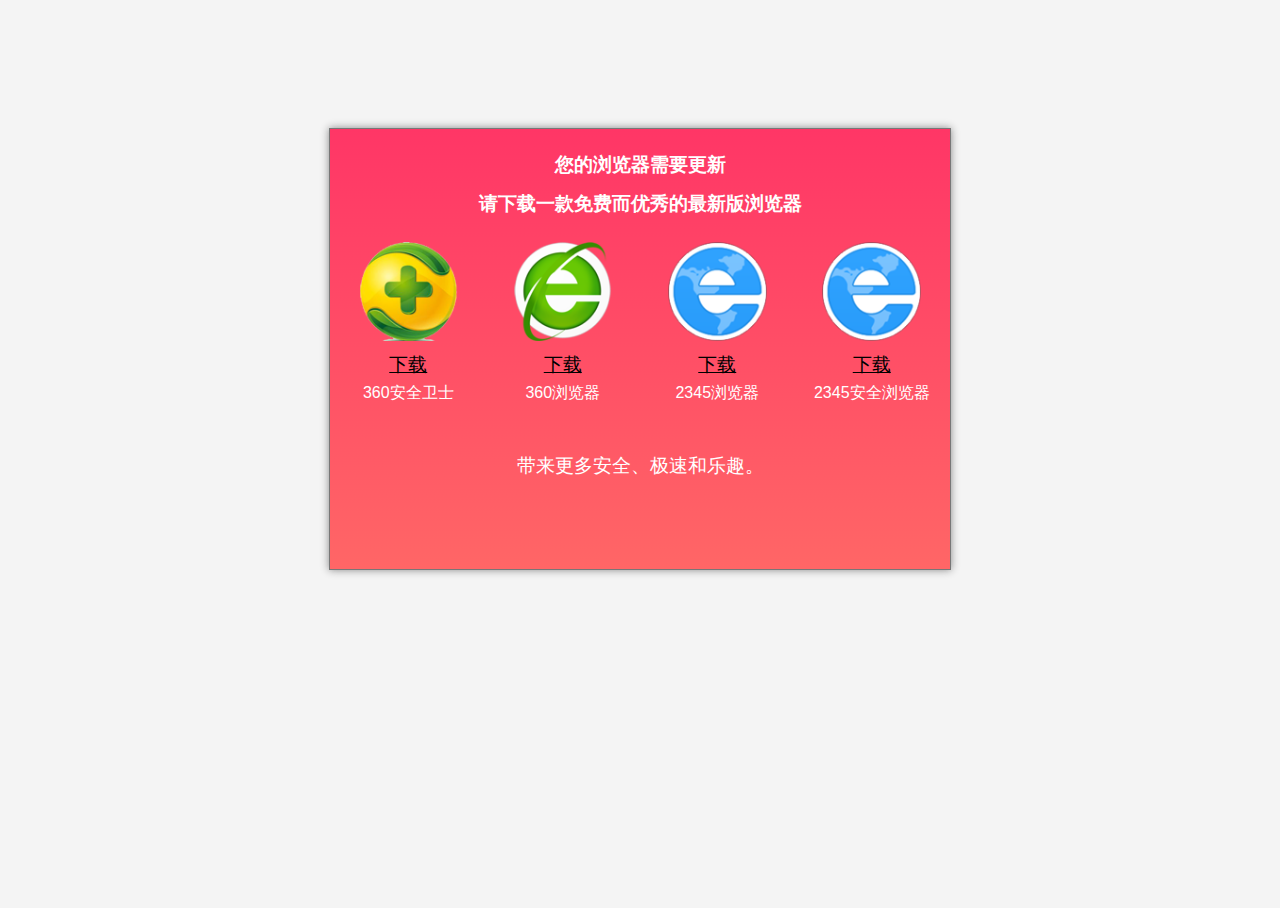
<file: a.htm>
<!DOCTYPE html PUBLIC "-//W3C//DTD XHTML 1.0 Transitional//EN" "http://www.w3.org/TR/xhtml1/DTD/xhtml1-transitional.dtd">
<html>
  <head>
	<meta http-equiv="Content-Type" content="text/html; charset=utf-8">
    <meta charset="utf-8">
    <meta name="renderer" content="webkit"/>
    <meta name="force-rendering" content="webkit"/>
    <meta http-equiv="X-UA-Compatible" content="IE=edge,chrome=1"/>
	<meta name="viewport" content="width=device-width,initial-scale=1">
    <meta name="keywords" content="闲鱼搜索,闲鱼搜索网址,闲鱼搜索链接,闲鱼怎么搜索,闲鱼网页怎么搜索">
    <meta name="description" content="闲鱼搜索：提供闲鱼网页版搜索功能，可以搜索闲鱼宝贝及闲鱼用户">
    <title>闲鱼搜索-请升级您的浏览器</title>
    <link rel="shortcut icon" href="favicon.ico">
    <style>
	  html,body{
		height:100%
	   }
	
	
      body{
        font-size: 13px;
        font-family: "Microsoft Yahei","Microsoft Yahei Mono",微软雅黑,dashicons,"Segoe UI","WenQuanYi Micro Hei","WenQuanYi Micro Hei Mono",sans-serif;
        color: #333;
		overflow-y: hidden;
		background: #f4f4f4 url(https://open.saintic.com/api/bingPic/) no-repeat top center;
		background-size:cover;
		min-height:500px;
		min-width:960px;
		text-align:center;
		background:none\9;
		filter: progid:DXImageTransform.Microsoft.AlphaImageLoader( src='bg.jpg', sizingMethod='scale'); 



       }
	  
	  .c{
        position: relative;
		top: 120px;
		display:block;
		margin: 0 auto;
		width: 620px;
        height:440px;
		border: solid 1px #777;
        box-shadow: 0 0 8px #888;
        
      }  
	  
      .wrap{
        width: 620px;
        height:420px;
		float: left;
		padding: 10px 0 10px;
		background-image: -webkit-linear-gradient(top,#FF6666 0,#FF3666 100%);
		background-image: -o-linear-gradient(top,#FF6666 0,#FF3666 100%);
		background-image: linear-gradient(to top,#FF6666 0,#FF3666 100%);
		background-repeat: repeat-x;
		filter: progid:DXImageTransform.Microsoft.gradient(startColorstr='#ffFF6666', endColorstr='#ffFF3666', GradientType=0);
        color: #fff;
      }
	  
	  .wrap2{
        width: 280px;
        height:420px;
		float: left;
		padding: 10px 0 10px;       
		background-color: #fff;
        color: #333;
      }
	  
      .wrap .title{
        text-align: center;
        margin: 13px 25px;
        font-weight: bold;
        font-size: 19px;
      }
      .wrap .list{
        width: 100%;
        margin-bottom: 10px;
      }
      .wrap .list .item{
        text-align: center;
        padding: 10px;
        width: 25%;
      }
      .wrap .list .item:hover .link{
        border: dashed 1px rgb(170, 170, 170);
        padding-top: 109px;
        padding-bottom: 3px;
      }
      .wrap .list .item .link{
        padding-top: 110px;
        padding-bottom: 4px;
        background-position: center top;
        background-repeat: no-repeat;
        display: block;
        text-decoration: none;
      }

      .wrap .list .item .bf{
        background:  url('other/3600.png') no-repeat top center;
		background-size:75% ;        
      }
      .wrap .list .item .bo{
        background:  url('other/360.png') no-repeat top center;
		background-size:75% ;
      }
      .wrap .list .item .bc{
        background:  url('other/2345.png') no-repeat top center;
		background-size:75% ;
      }
      .wrap .list .item .bi{
        background:  url('other/2345.png') no-repeat top center;
		background-size:75% ;
      }
      .wrap .list .item .link .name{
        color: #000;
        text-align: center;
        text-decoration: underline;
        font-size: 19px;
        
        font-weight: 300;
      }
      .wrap .list .item .link .vendor{
        font-size: 16px;
        color: #fff;
        text-align: center;
        display: block;
        margin-top: 5px;
        text-decoration: none;
      }
      .wrap .tag {
        text-align: center;
        margin: 33px 25px;
        font-size: 19px;
        font-family: 'Open Sans',sans-serif;
        font-weight: 300;
      }
    </style>
  </head>
  <body>
    <div class="c">
	<div class="wrap">
      <p class="title">您的浏览器需要更新</p>
	  <p class="title">请下载一款免费而优秀的最新版浏览器</p>
      <!-- 用table,为了兼容 ie5 -->
      <table class="list">
        <tr>
          <td class="item">
              <a class="link bf" href="http://dl.360safe.com/netunion/20140425/360safe+207563+n4dceed4c95.exe" target="_blank">
				<span class="name">下载</span>
                <span class="vendor">360安全卫士</span>
              </a>
          </td>
          <td class="item">
              <a class="link bo" href="http://dl.360safe.com/netunion/20140425/360se+207563+n4dceed4c95.exe" target="_blank">
                <span class="name">下载</span>
                <span class="vendor">360浏览器</span>
              </a>
          </td>
          <td class="item">
              <a class="link bc" href="https://jifendownload.2345.cn/jifen_2345/2345explorer_k172617493.exe" target="_blank">
                <span class="name">下载</span>
                <span class="vendor">2345浏览器</span>
              </a>
          </td>
          <td class="item">
              <a class="link bi" href="https://jifendownload.2345.cn/jifen_2345/p8_k172617493_v2.0.exe" target="_blank">
                <span class="name">下载</span>
                <span class="vendor">2345安全浏览器</span>
              </a>
          </td>
        </tr>
      </table>
      <p class="tag">带来更多安全、极速和乐趣。</p>
    </div>
	
	
	</div>
	</div>
  </body>
</html>
</file>
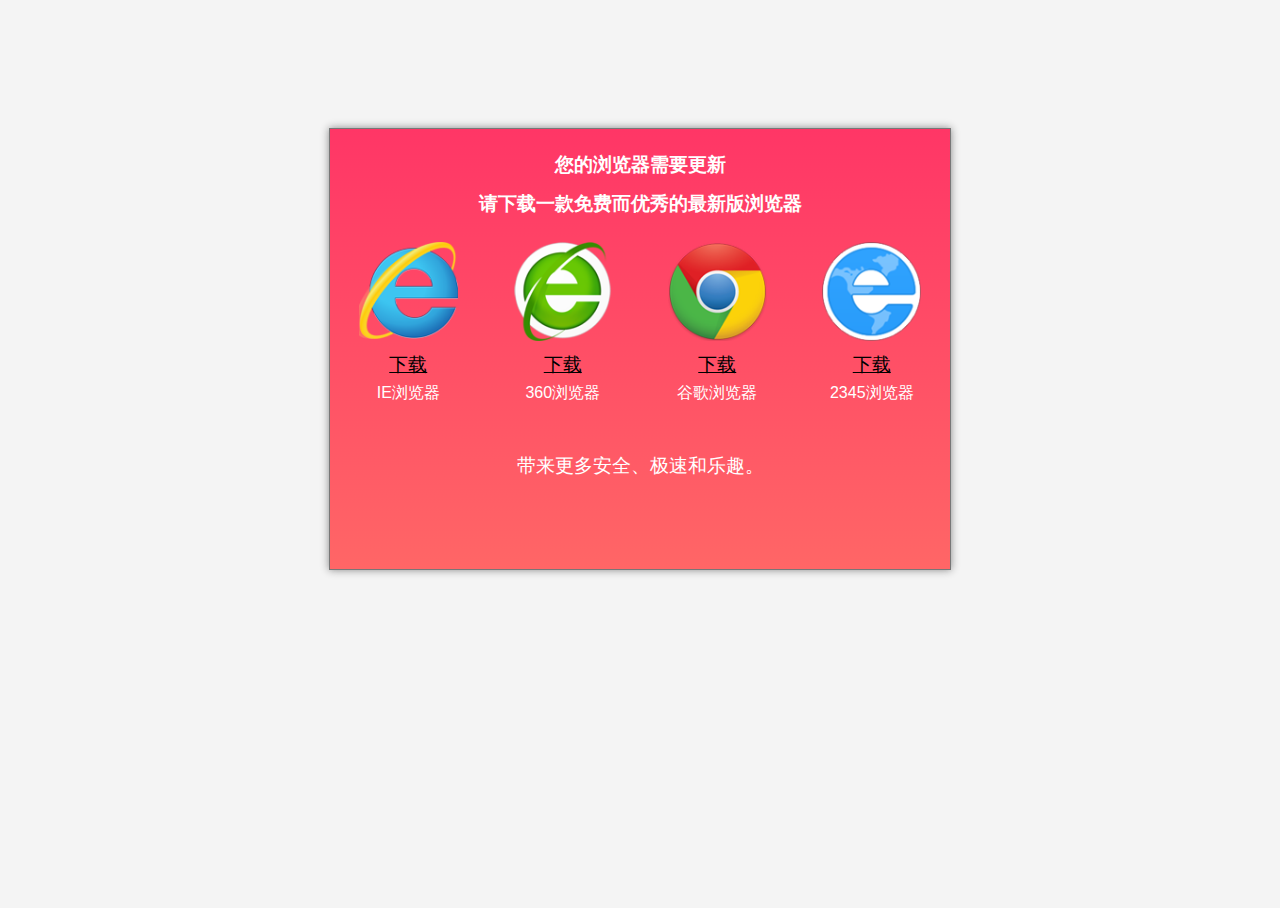
<file: other/ub.htm>
<!DOCTYPE html PUBLIC "-//W3C//DTD XHTML 1.0 Transitional//EN" "http://www.w3.org/TR/xhtml1/DTD/xhtml1-transitional.dtd">
<html>
  <head>
	<meta http-equiv="Content-Type" content="text/html; charset=utf-8">
    <meta charset="utf-8">
    <meta name="renderer" content="webkit"/>
    <meta name="force-rendering" content="webkit"/>
    <meta http-equiv="X-UA-Compatible" content="IE=edge,chrome=1"/>
	<meta name="viewport" content="width=device-width,initial-scale=1">
    <meta name="keywords" content="闲鱼搜索,闲鱼搜索网址,闲鱼搜索链接,闲鱼怎么搜索,闲鱼网页怎么搜索">
    <meta name="description" content="闲鱼搜索：提供闲鱼网页版搜索功能，可以搜索闲鱼宝贝及闲鱼用户">
    <title>闲鱼搜索-请升级您的浏览器</title>
    <link rel="shortcut icon" href="favicon.ico">
    <style>
	  html,body{
		height:100%
	   }
	
	
      body{
        font-size: 13px;
        font-family: "Microsoft Yahei","Microsoft Yahei Mono",微软雅黑,dashicons,"Segoe UI","WenQuanYi Micro Hei","WenQuanYi Micro Hei Mono",sans-serif;
        color: #333;
		overflow-y: hidden;
		background: #f4f4f4 url(https://open.saintic.com/api/bingPic/) no-repeat top center;
		background-size:cover;
		min-height:500px;
		min-width:960px;
		text-align:center;
		background:none\9;
		filter: progid:DXImageTransform.Microsoft.AlphaImageLoader( src='bg.jpg', sizingMethod='scale'); 



       }
	  
	  .c{
        position: relative;
		top: 120px;
		display:block;
		margin: 0 auto;
		width: 620px;
        height:440px;
		border: solid 1px #777;
        box-shadow: 0 0 8px #888;
        
      }  
	  
      .wrap{
        width: 620px;
        height:420px;
		float: left;
		padding: 10px 0 10px;
		background-image: -webkit-linear-gradient(top,#FF6666 0,#FF3666 100%);
		background-image: -o-linear-gradient(top,#FF6666 0,#FF3666 100%);
		background-image: linear-gradient(to top,#FF6666 0,#FF3666 100%);
		background-repeat: repeat-x;
		filter: progid:DXImageTransform.Microsoft.gradient(startColorstr='#ffFF6666', endColorstr='#ffFF3666', GradientType=0);
        color: #fff;
      }
	  
	  .wrap2{
        width: 280px;
        height:420px;
		float: left;
		padding: 10px 0 10px;       
		background-color: #fff;
        color: #333;
      }
	  
      .wrap .title{
        text-align: center;
        margin: 13px 25px;
        font-weight: bold;
        font-size: 19px;
      }
      .wrap .list{
        width: 100%;
        margin-bottom: 10px;
      }
      .wrap .list .item{
        text-align: center;
        padding: 10px;
        width: 25%;
      }
      .wrap .list .item:hover .link{
        border: dashed 1px rgb(170, 170, 170);
        padding-top: 109px;
        padding-bottom: 3px;
      }
      .wrap .list .item .link{
        padding-top: 110px;
        padding-bottom: 4px;
        background-position: center top;
        background-repeat: no-repeat;
        display: block;
        text-decoration: none;
      }

      .wrap .list .item .bf{
        background:  url('ie.png') no-repeat top center;
		background-size:75% ;        
      }
      .wrap .list .item .bo{
        background:  url('360.png') no-repeat top center;
		background-size:75% ;
      }
      .wrap .list .item .bc{
        background:  url('ch.png') no-repeat top center;
		background-size:75% ;
      }
      .wrap .list .item .bi{
        background:  url('2345.png') no-repeat top center;
		background-size:75% ;
      }
      .wrap .list .item .link .name{
        color: #000;
        text-align: center;
        text-decoration: underline;
        font-size: 19px;
        
        font-weight: 300;
      }
      .wrap .list .item .link .vendor{
        font-size: 16px;
        color: #fff;
        text-align: center;
        display: block;
        margin-top: 5px;
        text-decoration: none;
      }
      .wrap .tag {
        text-align: center;
        margin: 33px 25px;
        font-size: 19px;
        font-family: 'Open Sans',sans-serif;
        font-weight: 300;
      }
    </style>
  </head>
  <body>
    <div class="c">
	<div class="wrap">
      <p class="title">您的浏览器需要更新</p>
	  <p class="title">请下载一款免费而优秀的最新版浏览器</p>
      <!-- 用table,为了兼容 ie5 -->
      <table class="list">
        <tr>
          <td class="item">
              <a class="link bf" href="https://support.microsoft.com/zh-cn/help/17621/internet-explorer-downloads" target="_blank">
				<span class="name">下载</span>
                <span class="vendor">IE浏览器</span>
              </a>
          </td>
          <td class="item">
              <a class="link bo" href="http://dl.360safe.com/netunion/20140425/360se+207563+n4dceed4c95.exe" target="_blank">
                <span class="name">下载</span>
                <span class="vendor">360浏览器</span>
              </a>
          </td>
          <td class="item">
              <a class="link bc" href="https://dl.google.com/tag/s/appguid%3D%7B8A69D345-D564-463C-AFF1-A69D9E530F96%7D%26iid%3D%7BF8FE37FA-8432-C774-3FA9-CD6204843D82%7D%26lang%3Dzh-CN%26browser%3D4%26usagestats%3D1%26appname%3DGoogle%2520Chrome%26needsadmin%3Dprefers%26ap%3Dx64-stable-statsdef_1%26installdataindex%3Ddefaultbrowser/update2/installers/ChromeSetup.exe" target="_blank">
                <span class="name">下载</span>
                <span class="vendor">谷歌浏览器</span>
              </a>
          </td>
          <td class="item">
              <a class="link bi" href="https://jifendownload.2345.cn/jifen_2345/p8_k172617493_v2.0.exe" target="_blank">
                <span class="name">下载</span>
                <span class="vendor">2345浏览器</span>
              </a>
          </td>
        </tr>
      </table>
      <p class="tag">带来更多安全、极速和乐趣。</p>
    </div>
	
	
	</div>
	</div>
  </body>
</html>
</file>
